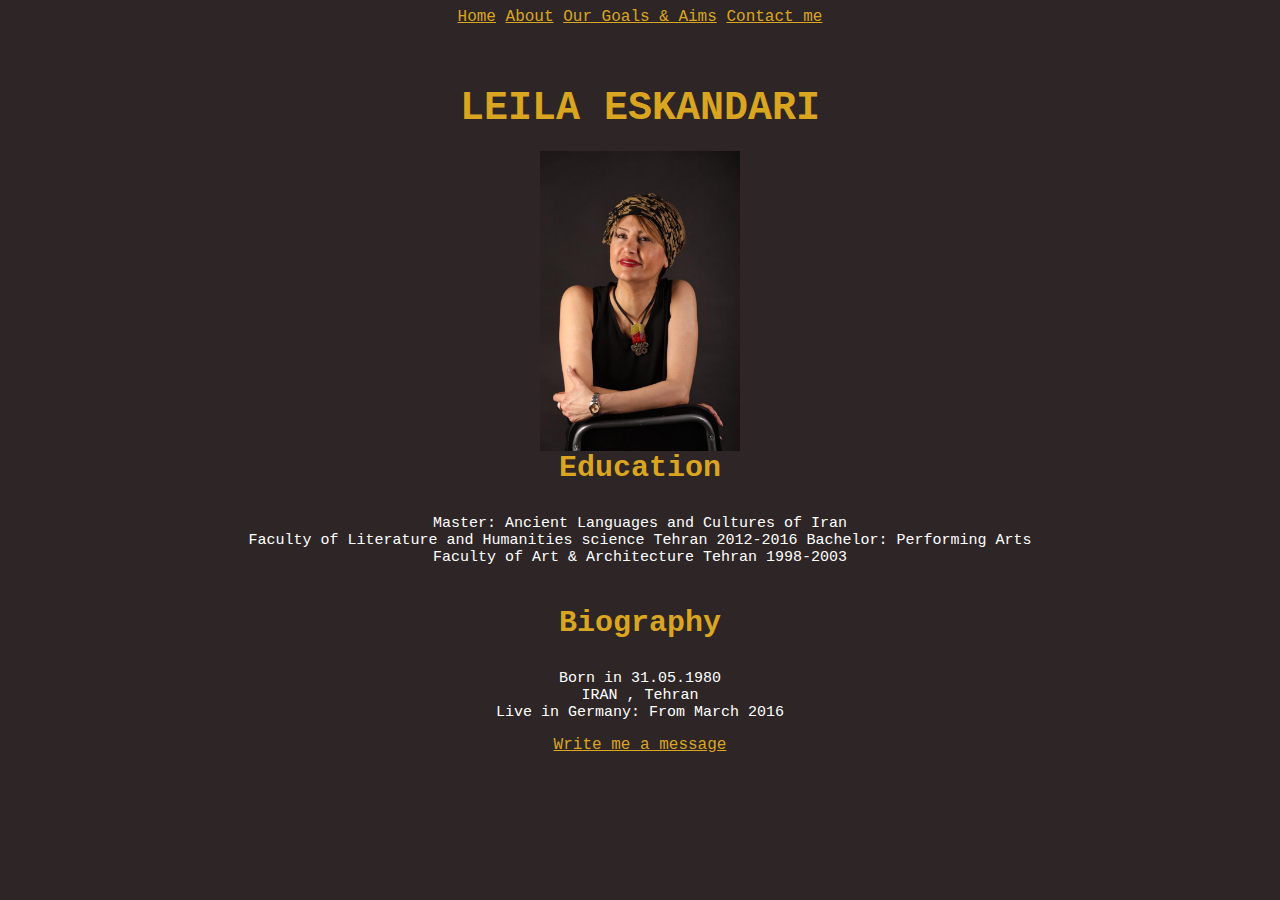
<file: about.html>
<html>

<head>
    <link rel="stylesheet" href="style.css">
    <meta charset="utf8"/>
    <title>About - Religion and Beliefs</title>
    <link rel="icon" href="favicon.ico"/>
</head>


<body>
    <div class="container">
    <a href="index.html">Home</a>
    <a href="about.html">About</a>
    <a href="blog.html">Our Goals & Aims</a>
    <a href="contact.html">Contact me</a>


    <h1>LEILA ESKANDARI</h1>
    <img src="lili.jpg" alt="The Pic of me" class="about"/>
    <h2>Education</h2>
     <p>Master: Ancient Languages and Cultures of Iran 
                <br/>
                Faculty of Literature and Humanities science Tehran 2012-2016
                Bachelor: Performing Arts
                <br/> 
                Faculty of Art & Architecture Tehran 1998-2003 
     </p>
     <h3>Biography</h3>
     <p> 
         Born in 31.05.1980
         <br/>
         IRAN , Tehran
         <br/>
         Live in Germany: From March 2016
     </p>
     <a href="contact.html">Write me a message</a>
    </div>
</body>

</html>
</file>
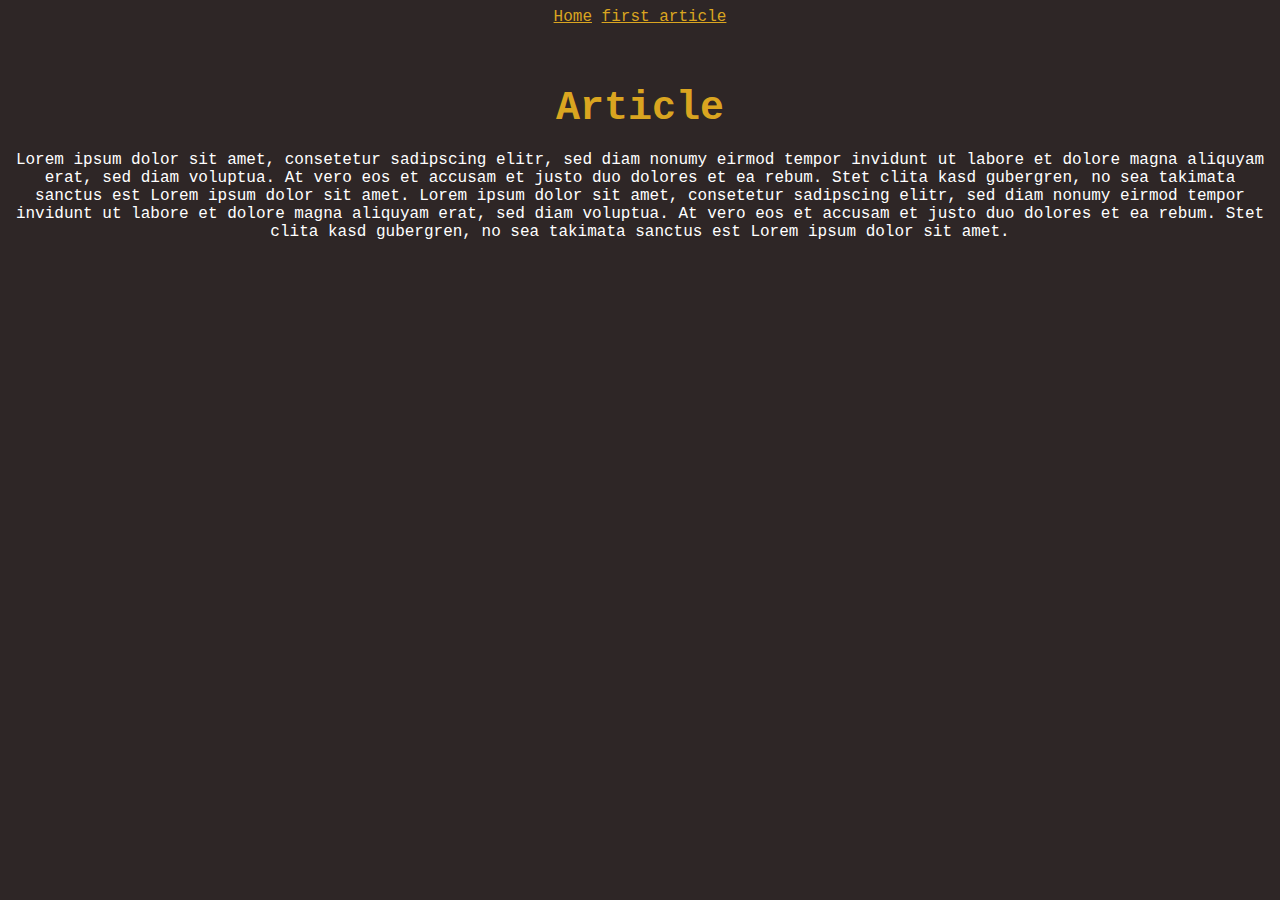
<file: article.html>
<html>

<head>
    <link rel="stylesheet" href="style.css">
   
    <title>Article - Religion and Beliefs</title>
    <link rel="icon" href="favicon.ico"/>
</head>


<body>
    <div class="container">
    <a href="index.html">Home</a>
    <a href="article.html">first article</a>
    <h1>Article</h1>
    Lorem ipsum dolor sit amet, consetetur sadipscing elitr, sed diam nonumy eirmod tempor invidunt ut labore et dolore magna aliquyam erat, sed diam voluptua. At vero eos et accusam et justo duo dolores et ea rebum. Stet clita kasd gubergren, no sea takimata sanctus est Lorem ipsum dolor sit amet. Lorem ipsum dolor sit amet, consetetur sadipscing elitr, sed diam nonumy eirmod tempor invidunt ut labore et dolore magna aliquyam erat, sed diam voluptua. At vero eos et accusam et justo duo dolores et ea rebum. Stet clita kasd gubergren, no sea takimata sanctus est Lorem ipsum dolor sit amet.
    </div>
</body>

</html>
</file>
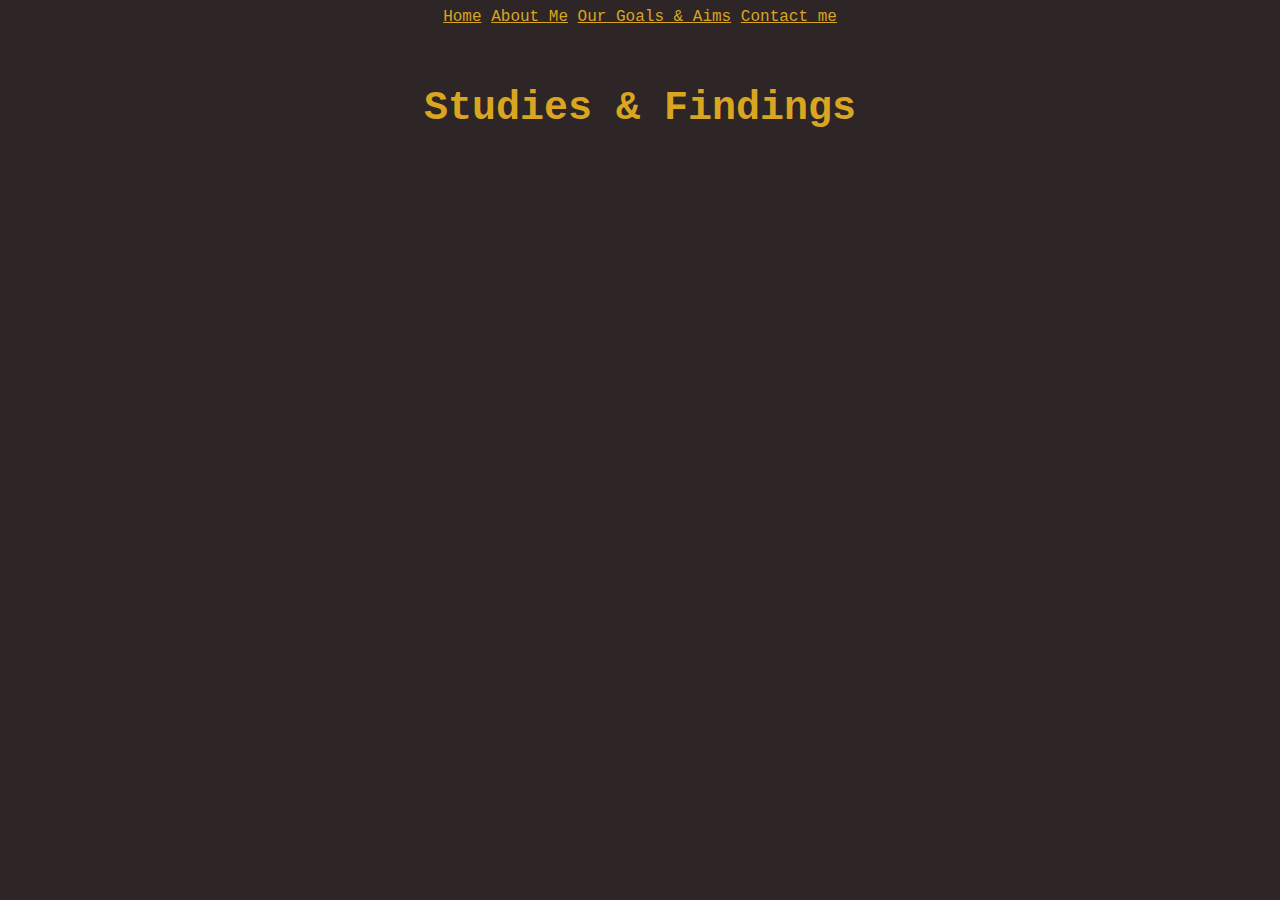
<file: blog.html>
<html>

<head>
    <link rel="stylesheet" href="style.css">
    <meta charset="utf8"/>
    <title>Blog - Religion and Beliefs</title>
    <link rel="icon" href="favicon.ico"/>
</head>


<body>
    <div class="container">
    <a href="index.html">Home</a>
    <a href="about.html">About Me</a>
    <a href="blog.html">Our Goals & Aims</a>
    <a href="contact.html">Contact me</a>


    <h1>Studies & Findings</h1>
    </div>
</body>

</html>
</file>
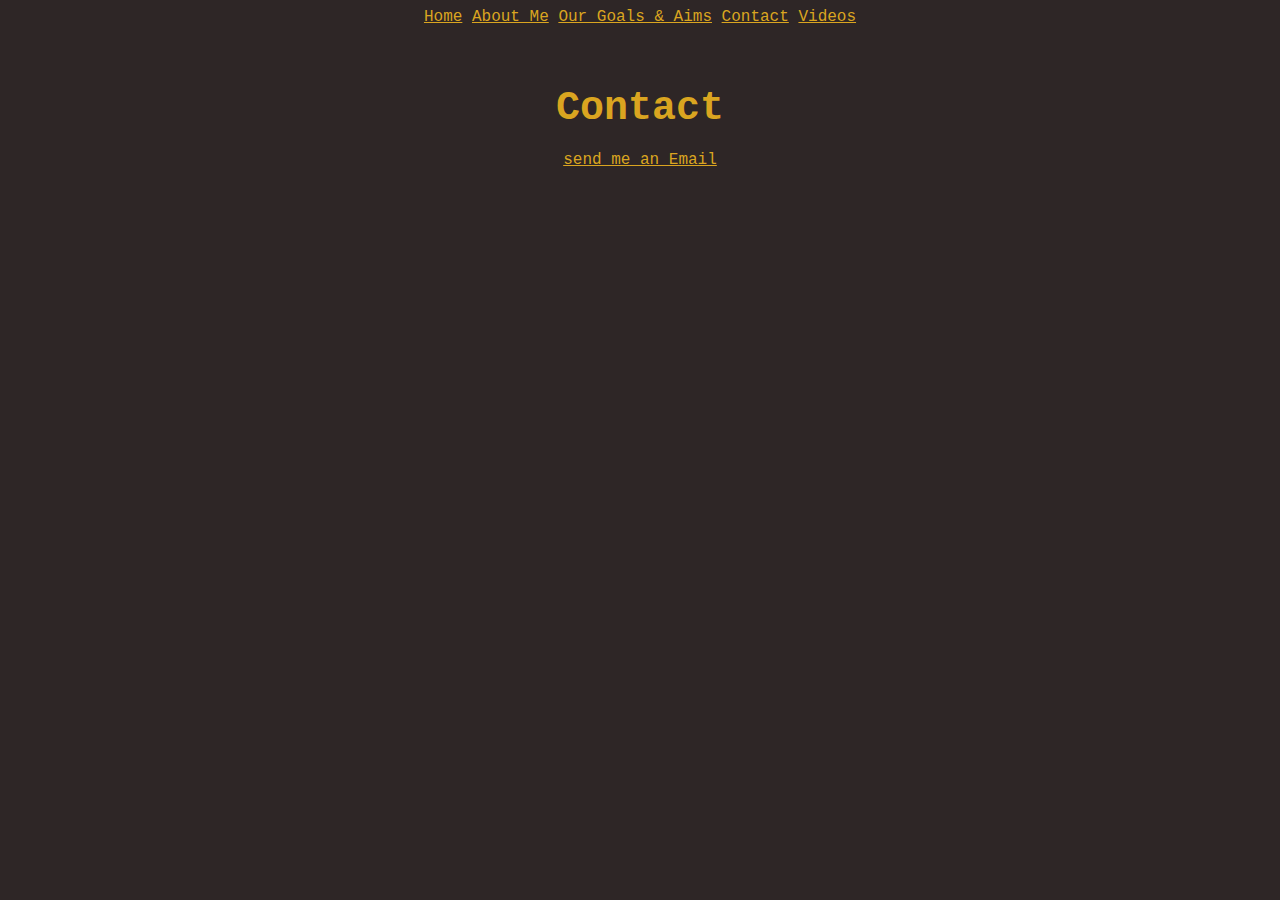
<file: contact.html>
<html>

<head>
    <link rel="stylesheet" href="style.css">
    <meta charset="utf8" />
    <title>Contact - Religion and Beliefs</title>
    <link rel="icon" href="favicon.ico"/>
</head>


<body>
    <div class="container">
        <a href="index.html">Home</a>
        <a href="about.html">About Me</a>
        <a href="blog.html">Our Goals & Aims</a>
        <a href="contact.html">Contact</a>
        <a href="Contexts.html">Videos</a>


        <h1>Contact</h1>
        <a href="mailto:Leilyesk1980@gmail.com">send me an Email</a>
        <br />
        <iframe width="560" height="315" src="https://www.youtube.com/embed/qnT1R9pCTkA" title="YouTube video player"
            frameborder="0"
            allow="accelerometer; autoplay; clipboard-write; encrypted-media; gyroscope; picture-in-picture"
            allowfullscreen></iframe>
    </div>
</body>

</html>
</file>
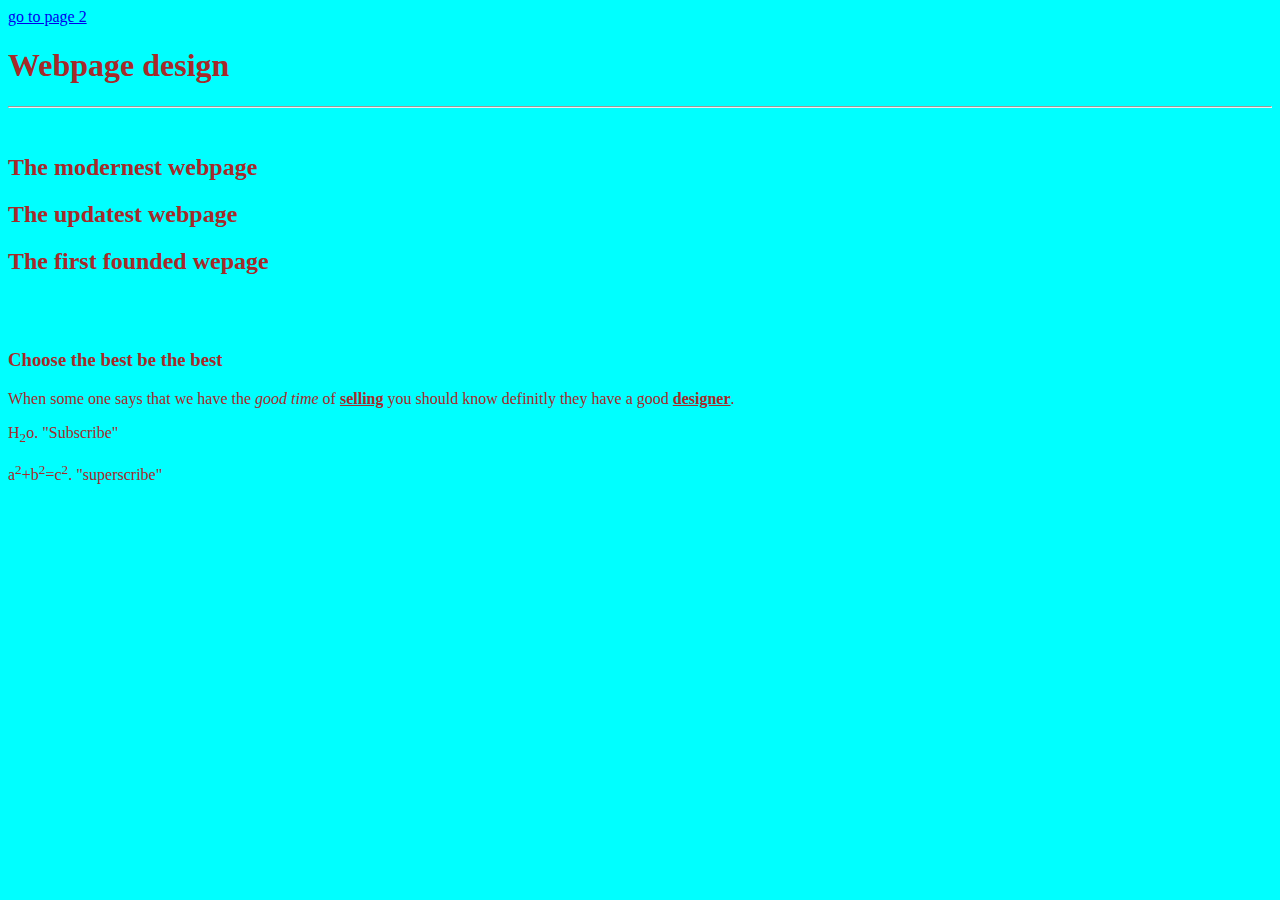
<file: web.html.html>
<!DOCTYPE html>

<head>
    <title>The best Webpage design</title>
</head>

<body dir="ltr" style="background-color: aqua; color: brown;" >
<header>
    <a href="page2.html">go to page 2</a>
    <h1>Webpage design</h1>
    <hr/>
    <br/>
    <h2>The modernest webpage</h2>
    <h2>The updatest webpage</h2>
    <h2>The first founded wepage</h2>
    <br/>
    <br/>
    <h3>Choose the best be the best</h3>
</header>
<body>
    <div style="font-family: fantasy;">
    <p>When some one says that we have the <i>good time</i> of <u><b>selling</b></u> you should know definitly they have a good <u><b>designer</b></u>.</p>
    <!--H2o-->
     <p>H<sub>2</sub>o. "Subscribe"</p>
    <!--a2+b2=c2-->
    <p>a<sup>2</sup>+b<sup>2</sup>=c<sup>2</sup>. "superscribe"</p>
    </div>
</body>
<footer>
    
</footer>

</body>

</html>
</file>
<file: style.css>
body{
    font-family: 'Courier New', Courier, monospace;
    background-color: rgb(46, 38, 38);
    text-align: center;
    color: white;
}
h1{
    margin-top: 60px;
    font-size: 40px;
    color: goldenrod;
    margin-bottom: 20px;
}
h2{
    font-size: 30px;
    color: goldenrod;
    margin-bottom: 0px;
    margin-top: 0px;
}
h3{
    font-size: 30px;
    color: goldenrod;
    margin-top: 40px; 
    margin-bottom: 0px; 
}
a{
    color: rgb(214, 202, 203);
}
a{
    color: goldenrod;
}
p{
    margin-top: 30px;
    font-size: 15px;
}
img{
    width: 100%;
}
.about{
    width: 200px;
}
.video{
    margin-top: 40px;

}
.container {
    max-width: 1320px;
    margin: 0 auto;
}
.row {
    display: flex;
}
.column {
    flex: 50%;
    padding: 30px;
}
.small-image{
    width: 40%;
}
.center {
    display: flex;
    justify-content: center;
    align-items: center;
}
</file>
